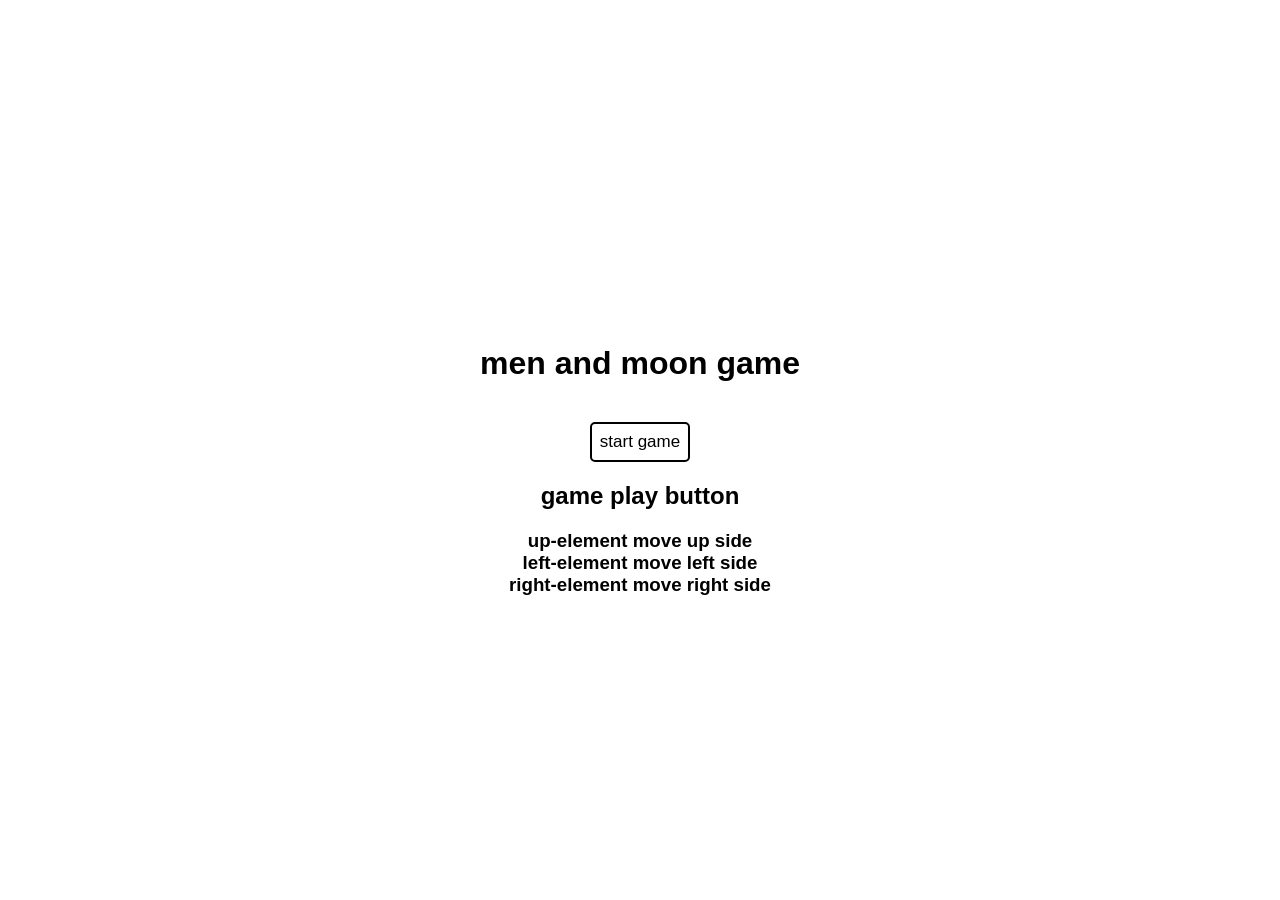
<file: index.html>
<!DOCTYPE html>
<html lang="en">
<head>
    <meta charset="UTF-8">
    <meta name="viewport" content="width=device-width, initial-scale=1.0">
    <title>start page</title>
    <style>
        *{
            padding: 0;
            margin: 0;
            font-family: Arial, Helvetica, sans-serif;
        }
        .container{
            height: 100vh;
            width: 100vw;
            align-items: center;
            display: flex;
            background-image: url(https://s3.amazonaws.com/gameartpartnersimagehost/wp-content/uploads/2020/08/Forest.jpg);
            flex-direction: column;
            justify-content: center;
            
        }
        h1{
            margin: 40px;
        }
        button{
            height: 40px;
            width: 100px;
            border: 2px solid black;
            background: transparent;
            border-radius: 5px;
            font-size: 17px;
        }
        h2{
            margin: 20px;
        }
        button:hover{
            background-color: rgb(101, 101, 251);
            color: aliceblue;
            border: none;
        }
    </style>
</head>
<body>
    <div class="container">
        <h1>men and moon game</h1>
  

        <a href="main.html"><button>start game</button></a>
        <h2>game play button
        </h2>
        <h3>up-element move up side</h3>
        <h3>left-element move left side</h3>
        <h3>right-element move right side</h3>

    </div>
</body>
</html>
</file>
